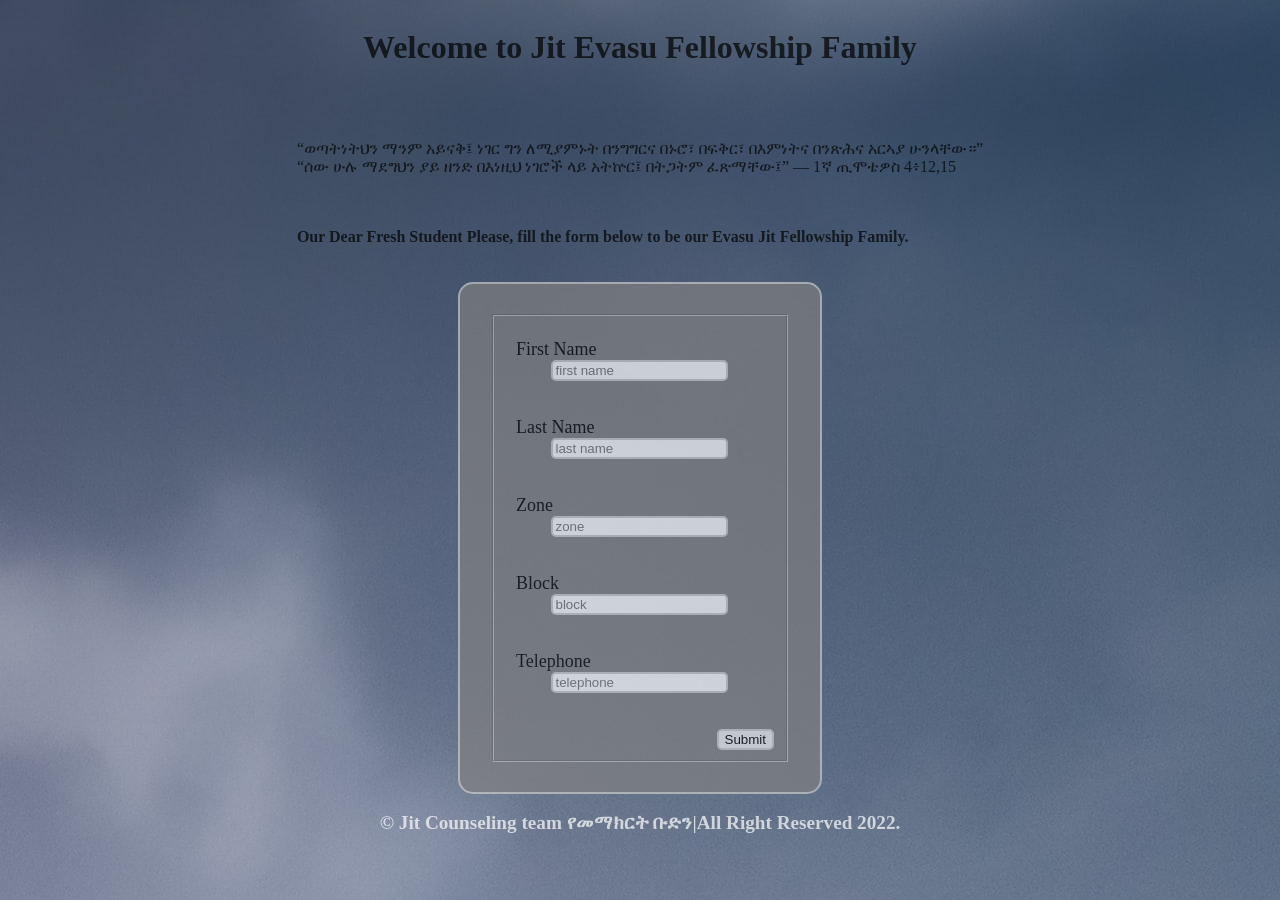
<file: func.html>
<!DOCTYPE html>
<html lang="am">
<head>
    
    <title>Jit Evasu Fellowship Fresh Student Form</title>
    <link rel="stylesheet" type="text/css" href="style.css">
</head>


<div class="container">    

<h1>Welcome to Jit Evasu Fellowship Family</h1>
<br><br>
<p>“ወጣትነትህን ማንም አይናቅ፤ ነገር ግን ለሚያምኑት በንግግርና በኑሮ፣ በፍቅር፣ በእምነትና በንጽሕና አርኣያ ሁንላቸው።”<br>
“ሰው ሁሉ ማደግህን ያይ ዘንድ በእነዚህ ነገሮች ላይ አትኵር፤ በትጋትም ፈጽማቸው፤”
  
  — 1ኛ ጢሞቴዎስ 4፥12,15
</p>
<br><br>
<p2> Our Dear Fresh Student Please, fill the form below to be our Evasu Jit Fellowship Family.</p2>
<br><br>
<br>
<div class="feild">

<form method="post" action="index.php">
 
    <fieldset>
       
<br>

<lable>First Name</lable>
<input type="text" name="Firstname" placeholder="first name" required="required" > <BR>
<br>

<lable>Last Name</lable>
<input type="text" name="Lastname" required="required"  placeholder="last name" > <BR>

<br>
<lable>Zone</lable>
<input type="text" name="Zone" required="required" placeholder="zone"> <BR>
<br>
<lable>Block</lable>
<input type="text" name="Block" required="required" placeholder="block"> <BR>
<br>

<lable>Telephone</lable>
<input type="text" name="Telephone"placeholder="telephone" required="required" > <BR><BR>
<input class="jit" type="submit" name="submit" VALUE="Submit">

<br>
</fieldset>
 
</form>
</div>
<br>
<footer>
   <p3> &copy; Jit Counseling team የመማክርት ቡድን|All Right Reserved 2022.</p3>
</footer>
</div>
</body>
</html>
</file>
<file: style.css>
.container{
  max-width: 60rem;
  padding: 0;
  margin-left:  200px auto;
  justify-content: center;
}

p2{
    /* float: left; */
    align-items: center;
    padding-bottom: 20px;
    color:black;
    font-weight: bolder;
}
.feild{
  display: flex;
  justify-content: center;
  align-items: center;
}
body{

  display:flex;
  justify-content: center;
  align-items: center;
  
  background-image: url("ren.jpg");
  background-color: gray;  
  background-repeat:initial;
  opacity: .7;
}
form{
   width: 300px;
   border: 2px solid #ccc;
   padding: 30px;
   background: gray;
   border-radius: 15px;
   align-items: center;
   
   
}
h1{
  text-align: center;
  justify-content: center;
  
  /* font-weight: bolder; */
}
input{
  display: block;
  border: 2px solid #ccc;
  margin: 0px auto;
  border-radius: 5px;
  /* width: 95%; */
  /* padding: 10px; */
}
lable
{
  font-size:  18px;
  padding: 10px;
}
footer{
  text-align:center;
  font-size: larger;
 
}
p3{
  font-weight: bolder;
  color: white;
}

footer p2{
  color:white;
  display: flex;
  justify-content: center;
  text-align: center;
}
.jit{
  cursor: pointer;
  float:right;
}
</file>
